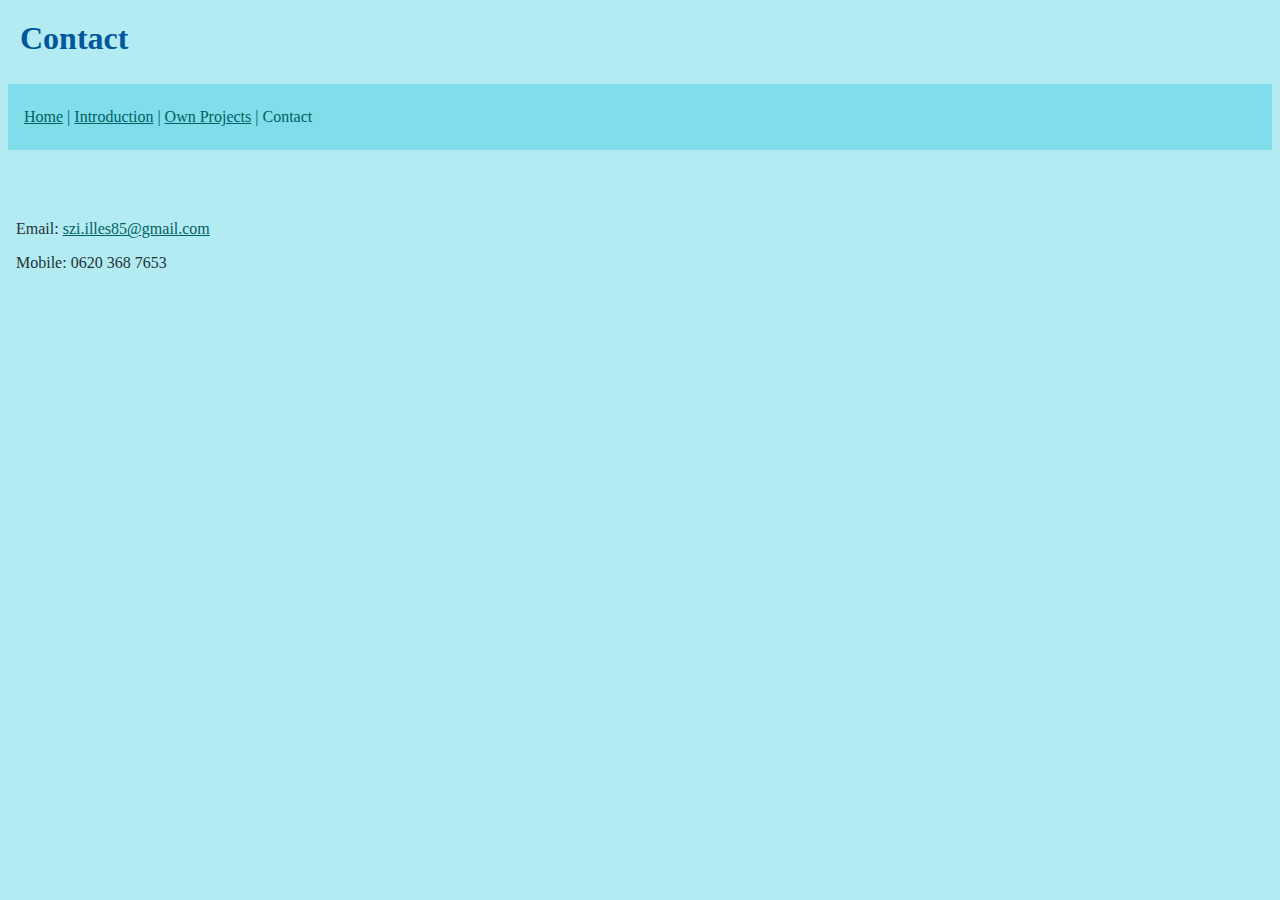
<file: contact.html>
<html>

	<head>
		<title>Szilagyi Illes's website</title>
		<link href="styles/main.css" rel="stylesheet" type="text/css" />
		<h1>Contact</h1>
	</head>
	
	<body>
	
		<header>
	
			<a href="index.html">Home</a> | 
			<a href="introduction.html">Introduction</a> | 
			<a href="projects.html">Own Projects</a> | 
			Contact
		
		</header>
		
		<br><br><br>
		
		<p>Email: <a href="mailto:szi.illes85@gmail.com">szi.illes85@gmail.com</a></p>
		<p>Mobile: 0620 368 7653</p>
		
		<!--<footer> © Copyright 2019</footer>-->
		
	</body>

</hml>
</file>
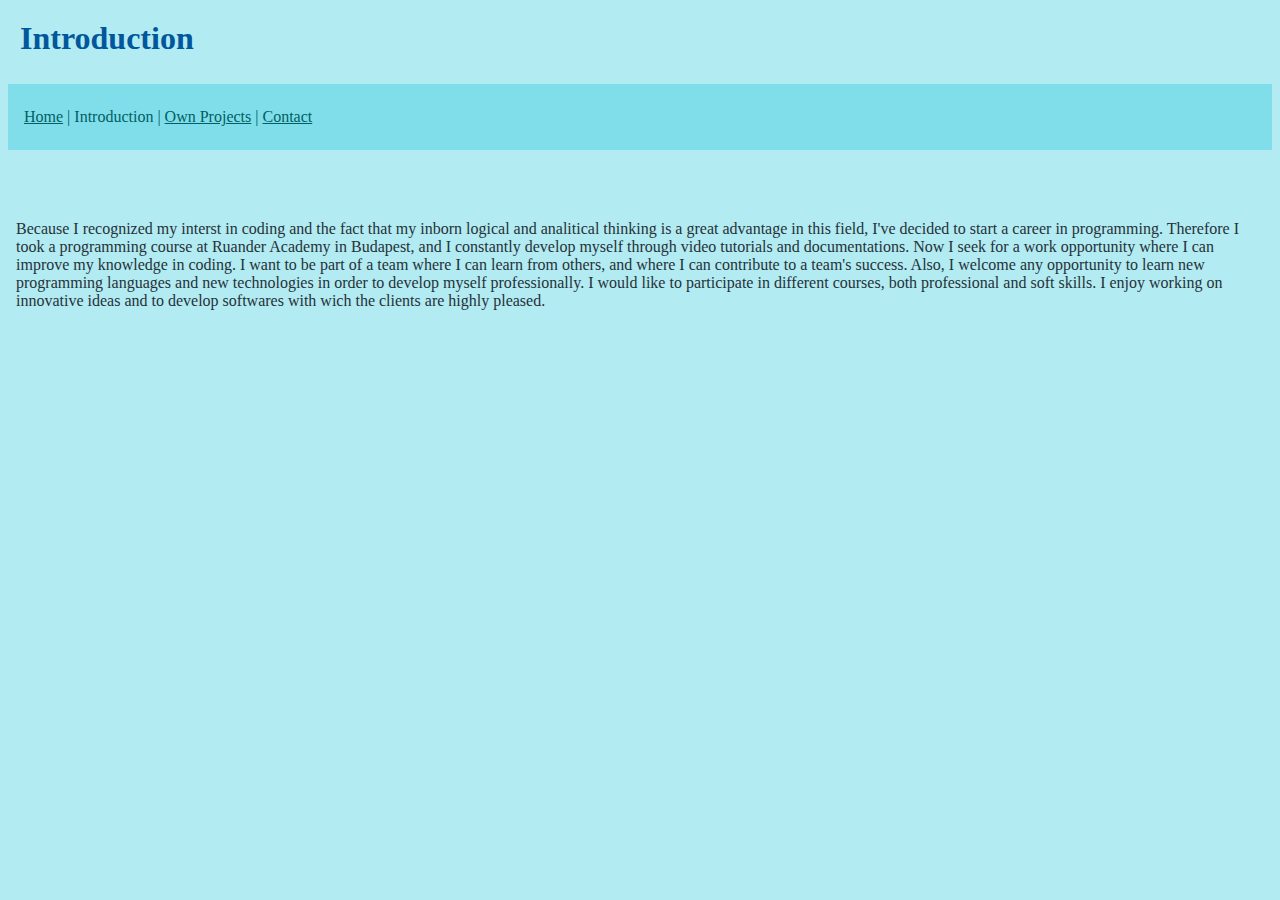
<file: introduction.html>
<html>

	<head>
		<title>Szilagyi Illes's website</title>
		<link href="styles/main.css" rel="stylesheet" type="text/css" />
		<h1>Introduction</h1>
	</head>
	
	<body>
	
		<header>
	
			<a href="index.html">Home</a> | 
			Introduction | 
			<a href="projects.html">Own Projects</a> | 
			<a href="contact.html">Contact</a>
		
		</header>
		
		<br><br><br>
		
		<p>Because I recognized my interst in coding and the fact that my inborn logical and analitical thinking is a great advantage in this field, I've decided to start a career in programming. Therefore I took a programming course at Ruander Academy in Budapest, and I constantly develop myself through video tutorials and documentations. Now I seek for a work opportunity where I can improve my knowledge in coding. I want to be part of a team where I can learn from others, and where I can contribute to a team's success. Also, I welcome any opportunity to learn new programming languages and new technologies in order to develop myself professionally. I would like to participate in different courses, both professional and soft skills. I enjoy working on innovative ideas and to develop softwares with wich the clients are highly pleased.</p>

		<!--<footer> © Copyright 2019</footer>-->
		
	</body>

</hml>
</file>
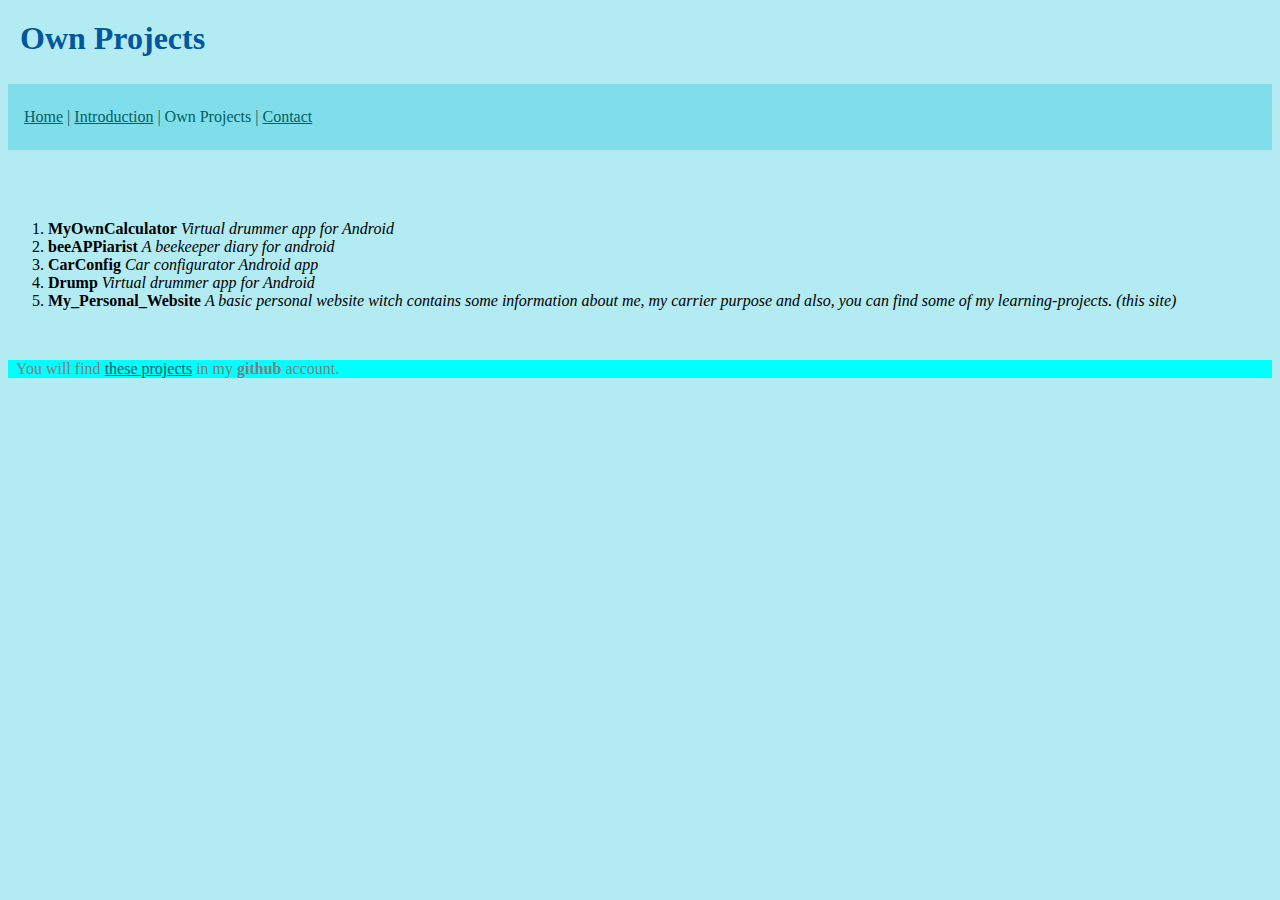
<file: projects.html>
<html>

	<head>
		<title>Szilagyi Illes's website</title>
		<link href="styles/main.css" rel="stylesheet" type="text/css" />
		<h1>Own Projects</h1>
	</head>
	
	<body>
	
		<header>
	
			<a href="index.html">Home</a> | 
			<a href="introduction.html">Introduction</a> | 
			Own Projects | 
			<a href="contact.html">Contact</a>
		
		</header>
		
		<br><br><br>
		
		<ol>
			<li><strong>MyOwnCalculator</strong> <em>Virtual drummer app for Android</em></li>
			<li><strong>beeAPPiarist</strong> <em>A beekeeper diary for android</em></li>
			<li><strong>CarConfig</strong> <em>Car configurator Android app</em></li>
			<li><strong>Drump</strong> <em>Virtual drummer app for Android</em></li>
			<li><strong>My_Personal_Website</strong> <em>A basic personal website witch contains some information about me, my carrier purpose and also, you can find some of my learning-projects. (this site)</em></li>
		</ol>
		
		<br>
		
		<p class="special">You will find <a href="https://github.com/illes85">these projects</a> in my <strong>github</strong> account.</p>
		
		<!--<footer> © Copyright 2019</footer>-->
		
	</body>

</hml>
</file>
<file: styles/main.css>
body 
{
	background:#B2EBF2;
	font-family: seriff;
}

h1, h3
{
	color: #01579B;
	padding: 12px 12px 6px 12px; 
}

header
{
	background: #80DEEA;
	color: #006064;
	padding: 24px 16px 24px 16px;
}

a
{
	color: #006064;
}	

p
{
	color: #263238;		
	padding: 0px 8px 0px 8px;
}

.special
{
	background: cyan;
	color: gray;
}
</file>
